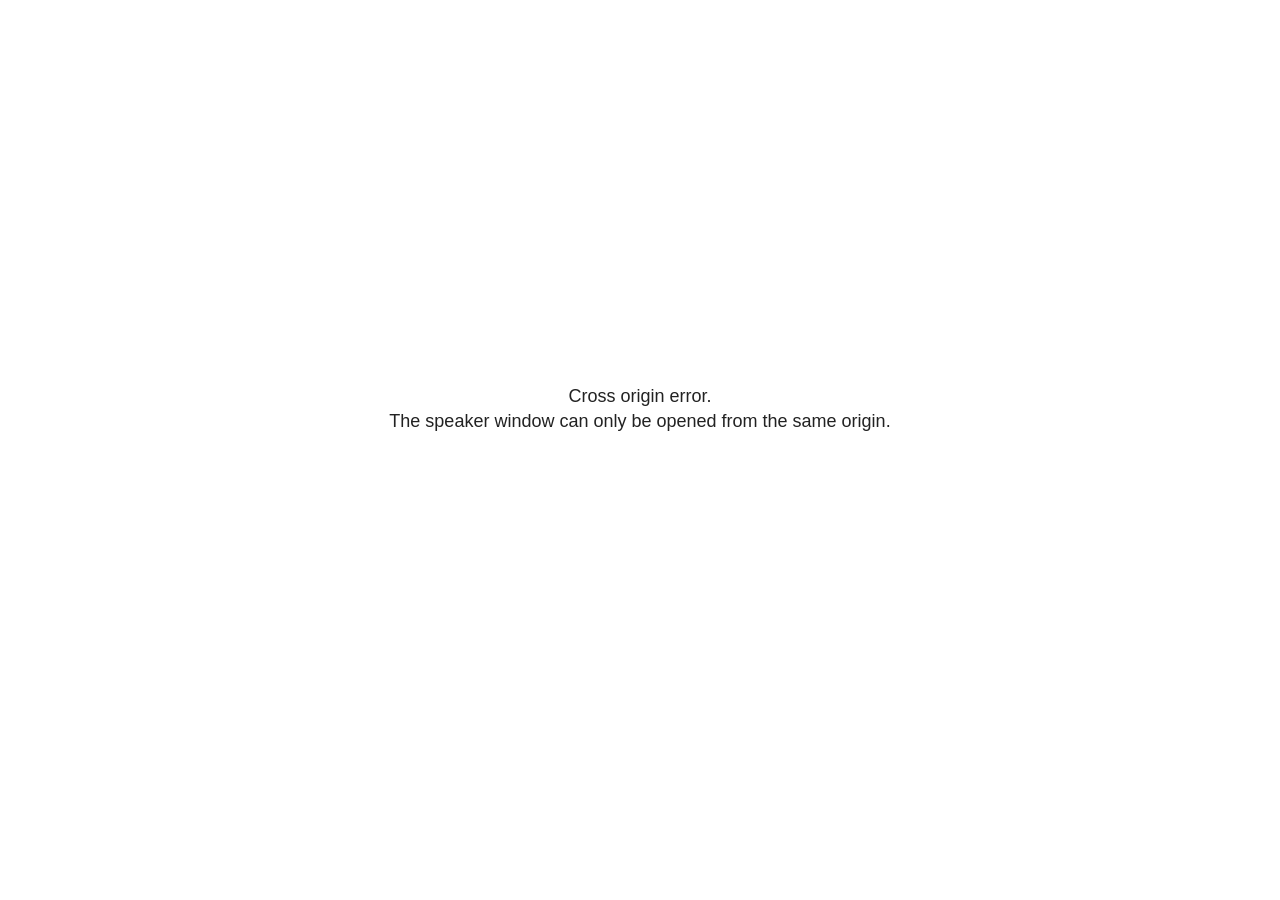
<file: Outlier_Detection_Spatio_Temporal_Data_files/libs/revealjs/plugin/notes/speaker-view.html>
<!--
	NOTE: You need to build the notes plugin after making changes to this file.
-->
<html lang="en">
	<head>
		<meta charset="utf-8">

		<title>reveal.js - Speaker View</title>

		<style>
			body {
				font-family: Helvetica;
				font-size: 18px;
			}

			#current-slide,
			#upcoming-slide,
			#speaker-controls {
				padding: 6px;
				box-sizing: border-box;
				-moz-box-sizing: border-box;
			}

			#current-slide iframe,
			#upcoming-slide iframe {
				width: 100%;
				height: 100%;
				border: 1px solid #ddd;
			}

			#current-slide .label,
			#upcoming-slide .label {
				position: absolute;
				top: 10px;
				left: 10px;
				z-index: 2;
			}

			#connection-status {
				position: absolute;
				top: 0;
				left: 0;
				width: 100%;
				height: 100%;
				z-index: 20;
				padding: 30% 20% 20% 20%;
				font-size: 18px;
				color: #222;
				background: #fff;
				text-align: center;
				box-sizing: border-box;
				line-height: 1.4;
			}

			.overlay-element {
				height: 34px;
				line-height: 34px;
				padding: 0 10px;
				text-shadow: none;
				background: rgba( 220, 220, 220, 0.8 );
				color: #222;
				font-size: 14px;
			}

			.overlay-element.interactive:hover {
				background: rgba( 220, 220, 220, 1 );
			}

			#current-slide {
				position: absolute;
				width: 60%;
				height: 100%;
				top: 0;
				left: 0;
				padding-right: 0;
			}

			#upcoming-slide {
				position: absolute;
				width: 40%;
				height: 40%;
				right: 0;
				top: 0;
			}

			/* Speaker controls */
			#speaker-controls {
				position: absolute;
				top: 40%;
				right: 0;
				width: 40%;
				height: 60%;
				overflow: auto;
				font-size: 18px;
			}

				.speaker-controls-time.hidden,
				.speaker-controls-notes.hidden {
					display: none;
				}

				.speaker-controls-time .label,
				.speaker-controls-pace .label,
				.speaker-controls-notes .label {
					text-transform: uppercase;
					font-weight: normal;
					font-size: 0.66em;
					color: #666;
					margin: 0;
				}

				.speaker-controls-time, .speaker-controls-pace {
					border-bottom: 1px solid rgba( 200, 200, 200, 0.5 );
					margin-bottom: 10px;
					padding: 10px 16px;
					padding-bottom: 20px;
					cursor: pointer;
				}

				.speaker-controls-time .reset-button {
					opacity: 0;
					float: right;
					color: #666;
					text-decoration: none;
				}
				.speaker-controls-time:hover .reset-button {
					opacity: 1;
				}

				.speaker-controls-time .timer,
				.speaker-controls-time .clock {
					width: 50%;
				}

				.speaker-controls-time .timer,
				.speaker-controls-time .clock,
				.speaker-controls-time .pacing .hours-value,
				.speaker-controls-time .pacing .minutes-value,
				.speaker-controls-time .pacing .seconds-value {
					font-size: 1.9em;
				}

				.speaker-controls-time .timer {
					float: left;
				}

				.speaker-controls-time .clock {
					float: right;
					text-align: right;
				}

				.speaker-controls-time span.mute {
					opacity: 0.3;
				}

				.speaker-controls-time .pacing-title {
					margin-top: 5px;
				}

				.speaker-controls-time .pacing.ahead {
					color: blue;
				}

				.speaker-controls-time .pacing.on-track {
					color: green;
				}

				.speaker-controls-time .pacing.behind {
					color: red;
				}

				.speaker-controls-notes {
					padding: 10px 16px;
				}

				.speaker-controls-notes .value {
					margin-top: 5px;
					line-height: 1.4;
					font-size: 1.2em;
				}

			/* Layout selector */
			#speaker-layout {
				position: absolute;
				top: 10px;
				right: 10px;
				color: #222;
				z-index: 10;
			}
				#speaker-layout select {
					position: absolute;
					width: 100%;
					height: 100%;
					top: 0;
					left: 0;
					border: 0;
					box-shadow: 0;
					cursor: pointer;
					opacity: 0;

					font-size: 1em;
					background-color: transparent;

					-moz-appearance: none;
					-webkit-appearance: none;
					-webkit-tap-highlight-color: rgba(0, 0, 0, 0);
				}

				#speaker-layout select:focus {
					outline: none;
					box-shadow: none;
				}

			.clear {
				clear: both;
			}

			/* Speaker layout: Wide */
			body[data-speaker-layout="wide"] #current-slide,
			body[data-speaker-layout="wide"] #upcoming-slide {
				width: 50%;
				height: 45%;
				padding: 6px;
			}

			body[data-speaker-layout="wide"] #current-slide {
				top: 0;
				left: 0;
			}

			body[data-speaker-layout="wide"] #upcoming-slide {
				top: 0;
				left: 50%;
			}

			body[data-speaker-layout="wide"] #speaker-controls {
				top: 45%;
				left: 0;
				width: 100%;
				height: 50%;
				font-size: 1.25em;
			}

			/* Speaker layout: Tall */
			body[data-speaker-layout="tall"] #current-slide,
			body[data-speaker-layout="tall"] #upcoming-slide {
				width: 45%;
				height: 50%;
				padding: 6px;
			}

			body[data-speaker-layout="tall"] #current-slide {
				top: 0;
				left: 0;
			}

			body[data-speaker-layout="tall"] #upcoming-slide {
				top: 50%;
				left: 0;
			}

			body[data-speaker-layout="tall"] #speaker-controls {
				padding-top: 40px;
				top: 0;
				left: 45%;
				width: 55%;
				height: 100%;
				font-size: 1.25em;
			}

			/* Speaker layout: Notes only */
			body[data-speaker-layout="notes-only"] #current-slide,
			body[data-speaker-layout="notes-only"] #upcoming-slide {
				display: none;
			}

			body[data-speaker-layout="notes-only"] #speaker-controls {
				padding-top: 40px;
				top: 0;
				left: 0;
				width: 100%;
				height: 100%;
				font-size: 1.25em;
			}

			@media screen and (max-width: 1080px) {
				body[data-speaker-layout="default"] #speaker-controls {
					font-size: 16px;
				}
			}

			@media screen and (max-width: 900px) {
				body[data-speaker-layout="default"] #speaker-controls {
					font-size: 14px;
				}
			}

			@media screen and (max-width: 800px) {
				body[data-speaker-layout="default"] #speaker-controls {
					font-size: 12px;
				}
			}

		</style>
	</head>

	<body>

		<div id="connection-status">Loading speaker view...</div>

		<div id="current-slide"></div>
		<div id="upcoming-slide"><span class="overlay-element label">Upcoming</span></div>
		<div id="speaker-controls">
			<div class="speaker-controls-time">
				<h4 class="label">Time <span class="reset-button">Click to Reset</span></h4>
				<div class="clock">
					<span class="clock-value">0:00 AM</span>
				</div>
				<div class="timer">
					<span class="hours-value">00</span><span class="minutes-value">:00</span><span class="seconds-value">:00</span>
				</div>
				<div class="clear"></div>

				<h4 class="label pacing-title" style="display: none">Pacing – Time to finish current slide</h4>
				<div class="pacing" style="display: none">
					<span class="hours-value">00</span><span class="minutes-value">:00</span><span class="seconds-value">:00</span>
				</div>
			</div>

			<div class="speaker-controls-notes hidden">
				<h4 class="label">Notes</h4>
				<div class="value"></div>
			</div>
		</div>
		<div id="speaker-layout" class="overlay-element interactive">
			<span class="speaker-layout-label"></span>
			<select class="speaker-layout-dropdown"></select>
		</div>

		<script>

			(function() {

				var notes,
					notesValue,
					currentState,
					currentSlide,
					upcomingSlide,
					layoutLabel,
					layoutDropdown,
					pendingCalls = {},
					lastRevealApiCallId = 0,
					connected = false

				var connectionStatus = document.querySelector( '#connection-status' );

				var SPEAKER_LAYOUTS = {
					'default': 'Default',
					'wide': 'Wide',
					'tall': 'Tall',
					'notes-only': 'Notes only'
				};

				setupLayout();

				let openerOrigin;

				try {
					openerOrigin = window.opener.location.origin;
				}
				catch ( error ) { console.warn( error ) }

				// In order to prevent XSS, the speaker view will only run if its
				// opener has the same origin as itself
				if( window.location.origin !== openerOrigin ) {
					connectionStatus.innerHTML = 'Cross origin error.<br>The speaker window can only be opened from the same origin.';
					return;
				}

				var connectionTimeout = setTimeout( function() {
					connectionStatus.innerHTML = 'Error connecting to main window.<br>Please try closing and reopening the speaker view.';
				}, 5000 );

				window.addEventListener( 'message', function( event ) {

					// Validate the origin of all messages to avoid parsing messages
					// that aren't meant for us. Ignore when running off file:// so
					// that the speaker view continues to work without a web server.
					if( window.location.origin !== event.origin && window.location.origin !== 'file://' ) {
						return
					}

					clearTimeout( connectionTimeout );
					connectionStatus.style.display = 'none';

					var data = JSON.parse( event.data );

					// The overview mode is only useful to the reveal.js instance
					// where navigation occurs so we don't sync it
					if( data.state ) delete data.state.overview;

					// Messages sent by the notes plugin inside of the main window
					if( data && data.namespace === 'reveal-notes' ) {
						if( data.type === 'connect' ) {
							handleConnectMessage( data );
						}
						else if( data.type === 'state' ) {
							handleStateMessage( data );
						}
						else if( data.type === 'return' ) {
							pendingCalls[data.callId](data.result);
							delete pendingCalls[data.callId];
						}
					}
					// Messages sent by the reveal.js inside of the current slide preview
					else if( data && data.namespace === 'reveal' ) {
						if( /ready/.test( data.eventName ) ) {
							// Send a message back to notify that the handshake is complete
							window.opener.postMessage( JSON.stringify({ namespace: 'reveal-notes', type: 'connected'} ), '*' );
						}
						else if( /slidechanged|fragmentshown|fragmenthidden|paused|resumed/.test( data.eventName ) && currentState !== JSON.stringify( data.state ) ) {

							dispatchStateToMainWindow( data.state );

						}
					}

				} );

				/**
				 * Updates the presentation in the main window to match the state
				 * of the presentation in the notes window.
				 */
				const dispatchStateToMainWindow = debounce(( state ) => {
					window.opener.postMessage( JSON.stringify({ method: 'setState', args: [ state ]} ), '*' );
				}, 500);

				/**
				 * Asynchronously calls the Reveal.js API of the main frame.
				 */
				function callRevealApi( methodName, methodArguments, callback ) {

					var callId = ++lastRevealApiCallId;
					pendingCalls[callId] = callback;
					window.opener.postMessage( JSON.stringify( {
						namespace: 'reveal-notes',
						type: 'call',
						callId: callId,
						methodName: methodName,
						arguments: methodArguments
					} ), '*' );

				}

				/**
				 * Called when the main window is trying to establish a
				 * connection.
				 */
				function handleConnectMessage( data ) {

					if( connected === false ) {
						connected = true;

						setupIframes( data );
						setupKeyboard();
						setupNotes();
						setupTimer();
						setupHeartbeat();
					}

				}

				/**
				 * Called when the main window sends an updated state.
				 */
				function handleStateMessage( data ) {

					// Store the most recently set state to avoid circular loops
					// applying the same state
					currentState = JSON.stringify( data.state );

					// No need for updating the notes in case of fragment changes
					if ( data.notes ) {
						notes.classList.remove( 'hidden' );
						notesValue.style.whiteSpace = data.whitespace;
						if( data.markdown ) {
							notesValue.innerHTML = marked( data.notes );
						}
						else {
							notesValue.innerHTML = data.notes;
						}
					}
					else {
						notes.classList.add( 'hidden' );
					}

					// Update the note slides
					currentSlide.contentWindow.postMessage( JSON.stringify({ method: 'setState', args: [ data.state ] }), '*' );
					upcomingSlide.contentWindow.postMessage( JSON.stringify({ method: 'setState', args: [ data.state ] }), '*' );
					upcomingSlide.contentWindow.postMessage( JSON.stringify({ method: 'next' }), '*' );

				}

				// Limit to max one state update per X ms
				handleStateMessage = debounce( handleStateMessage, 200 );

				/**
				 * Forward keyboard events to the current slide window.
				 * This enables keyboard events to work even if focus
				 * isn't set on the current slide iframe.
				 *
				 * Block F5 default handling, it reloads and disconnects
				 * the speaker notes window.
				 */
				function setupKeyboard() {

					document.addEventListener( 'keydown', function( event ) {
						if( event.keyCode === 116 || ( event.metaKey && event.keyCode === 82 ) ) {
							event.preventDefault();
							return false;
						}
						currentSlide.contentWindow.postMessage( JSON.stringify({ method: 'triggerKey', args: [ event.keyCode ] }), '*' );
					} );

				}

				/**
				 * Creates the preview iframes.
				 */
				function setupIframes( data ) {

					var params = [
						'receiver',
						'progress=false',
						'history=false',
						'transition=none',
						'autoSlide=0',
						'backgroundTransition=none'
					].join( '&' );

					var urlSeparator = /\?/.test(data.url) ? '&' : '?';
					var hash = '#/' + data.state.indexh + '/' + data.state.indexv;
					var currentURL = data.url + urlSeparator + params + '&scrollActivationWidth=false&postMessageEvents=true' + hash;
					var upcomingURL = data.url + urlSeparator + params + '&scrollActivationWidth=false&controls=false' + hash;

					currentSlide = document.createElement( 'iframe' );
					currentSlide.setAttribute( 'width', 1280 );
					currentSlide.setAttribute( 'height', 1024 );
					currentSlide.setAttribute( 'src', currentURL );
					document.querySelector( '#current-slide' ).appendChild( currentSlide );

					upcomingSlide = document.createElement( 'iframe' );
					upcomingSlide.setAttribute( 'width', 640 );
					upcomingSlide.setAttribute( 'height', 512 );
					upcomingSlide.setAttribute( 'src', upcomingURL );
					document.querySelector( '#upcoming-slide' ).appendChild( upcomingSlide );

				}

				/**
				 * Setup the notes UI.
				 */
				function setupNotes() {

					notes = document.querySelector( '.speaker-controls-notes' );
					notesValue = document.querySelector( '.speaker-controls-notes .value' );

				}

				/**
				 * We send out a heartbeat at all times to ensure we can
				 * reconnect with the main presentation window after reloads.
				 */
				function setupHeartbeat() {

					setInterval( () => {
						window.opener.postMessage( JSON.stringify({ namespace: 'reveal-notes', type: 'heartbeat'} ), '*' );
					}, 1000 );

				}

				function getTimings( callback ) {

					callRevealApi( 'getSlidesAttributes', [], function ( slideAttributes ) {
						callRevealApi( 'getConfig', [], function ( config ) {
							var totalTime = config.totalTime;
							var minTimePerSlide = config.minimumTimePerSlide || 0;
							var defaultTiming = config.defaultTiming;
							if ((defaultTiming == null) && (totalTime == null)) {
								callback(null);
								return;
							}
							// Setting totalTime overrides defaultTiming
							if (totalTime) {
								defaultTiming = 0;
							}
							var timings = [];
							for ( var i in slideAttributes ) {
								var slide = slideAttributes[ i ];
								var timing = defaultTiming;
								if( slide.hasOwnProperty( 'data-timing' )) {
									var t = slide[ 'data-timing' ];
									timing = parseInt(t);
									if( isNaN(timing) ) {
										console.warn("Could not parse timing '" + t + "' of slide " + i + "; using default of " + defaultTiming);
										timing = defaultTiming;
									}
								}
								timings.push(timing);
							}
							if ( totalTime ) {
								// After we've allocated time to individual slides, we summarize it and
								// subtract it from the total time
								var remainingTime = totalTime - timings.reduce( function(a, b) { return a + b; }, 0 );
								// The remaining time is divided by the number of slides that have 0 seconds
								// allocated at the moment, giving the average time-per-slide on the remaining slides
								var remainingSlides = (timings.filter( function(x) { return x == 0 }) ).length
								var timePerSlide = Math.round( remainingTime / remainingSlides, 0 )
								// And now we replace every zero-value timing with that average
								timings = timings.map( function(x) { return (x==0 ? timePerSlide : x) } );
							}
							var slidesUnderMinimum = timings.filter( function(x) { return (x < minTimePerSlide) } ).length
							if ( slidesUnderMinimum ) {
								message = "The pacing time for " + slidesUnderMinimum + " slide(s) is under the configured minimum of " + minTimePerSlide + " seconds. Check the data-timing attribute on individual slides, or consider increasing the totalTime or minimumTimePerSlide configuration options (or removing some slides).";
								alert(message);
							}
							callback( timings );
						} );
					} );

				}

				/**
				 * Return the number of seconds allocated for presenting
				 * all slides up to and including this one.
				 */
				function getTimeAllocated( timings, callback ) {

					callRevealApi( 'getSlidePastCount', [], function ( currentSlide ) {
						var allocated = 0;
						for (var i in timings.slice(0, currentSlide + 1)) {
							allocated += timings[i];
						}
						callback( allocated );
					} );

				}

				/**
				 * Create the timer and clock and start updating them
				 * at an interval.
				 */
				function setupTimer() {

					var start = new Date(),
					timeEl = document.querySelector( '.speaker-controls-time' ),
					clockEl = timeEl.querySelector( '.clock-value' ),
					hoursEl = timeEl.querySelector( '.hours-value' ),
					minutesEl = timeEl.querySelector( '.minutes-value' ),
					secondsEl = timeEl.querySelector( '.seconds-value' ),
					pacingTitleEl = timeEl.querySelector( '.pacing-title' ),
					pacingEl = timeEl.querySelector( '.pacing' ),
					pacingHoursEl = pacingEl.querySelector( '.hours-value' ),
					pacingMinutesEl = pacingEl.querySelector( '.minutes-value' ),
					pacingSecondsEl = pacingEl.querySelector( '.seconds-value' );

					var timings = null;
					getTimings( function ( _timings ) {

						timings = _timings;
						if (_timings !== null) {
							pacingTitleEl.style.removeProperty('display');
							pacingEl.style.removeProperty('display');
						}

						// Update once directly
						_updateTimer();

						// Then update every second
						setInterval( _updateTimer, 1000 );

					} );


					function _resetTimer() {

						if (timings == null) {
							start = new Date();
							_updateTimer();
						}
						else {
							// Reset timer to beginning of current slide
							getTimeAllocated( timings, function ( slideEndTimingSeconds ) {
								var slideEndTiming = slideEndTimingSeconds * 1000;
								callRevealApi( 'getSlidePastCount', [], function ( currentSlide ) {
									var currentSlideTiming = timings[currentSlide] * 1000;
									var previousSlidesTiming = slideEndTiming - currentSlideTiming;
									var now = new Date();
									start = new Date(now.getTime() - previousSlidesTiming);
									_updateTimer();
								} );
							} );
						}

					}

					timeEl.addEventListener( 'click', function() {
						_resetTimer();
						return false;
					} );

					function _displayTime( hrEl, minEl, secEl, time) {

						var sign = Math.sign(time) == -1 ? "-" : "";
						time = Math.abs(Math.round(time / 1000));
						var seconds = time % 60;
						var minutes = Math.floor( time / 60 ) % 60 ;
						var hours = Math.floor( time / ( 60 * 60 )) ;
						hrEl.innerHTML = sign + zeroPadInteger( hours );
						if (hours == 0) {
							hrEl.classList.add( 'mute' );
						}
						else {
							hrEl.classList.remove( 'mute' );
						}
						minEl.innerHTML = ':' + zeroPadInteger( minutes );
						if (hours == 0 && minutes == 0) {
							minEl.classList.add( 'mute' );
						}
						else {
							minEl.classList.remove( 'mute' );
						}
						secEl.innerHTML = ':' + zeroPadInteger( seconds );
					}

					function _updateTimer() {

						var diff, hours, minutes, seconds,
						now = new Date();

						diff = now.getTime() - start.getTime();

						clockEl.innerHTML = now.toLocaleTimeString( 'en-US', { hour12: true, hour: '2-digit', minute:'2-digit' } );
						_displayTime( hoursEl, minutesEl, secondsEl, diff );
						if (timings !== null) {
							_updatePacing(diff);
						}

					}

					function _updatePacing(diff) {

						getTimeAllocated( timings, function ( slideEndTimingSeconds ) {
							var slideEndTiming = slideEndTimingSeconds * 1000;

							callRevealApi( 'getSlidePastCount', [], function ( currentSlide ) {
								var currentSlideTiming = timings[currentSlide] * 1000;
								var timeLeftCurrentSlide = slideEndTiming - diff;
								if (timeLeftCurrentSlide < 0) {
									pacingEl.className = 'pacing behind';
								}
								else if (timeLeftCurrentSlide < currentSlideTiming) {
									pacingEl.className = 'pacing on-track';
								}
								else {
									pacingEl.className = 'pacing ahead';
								}
								_displayTime( pacingHoursEl, pacingMinutesEl, pacingSecondsEl, timeLeftCurrentSlide );
							} );
						} );
					}

				}

				/**
				 * Sets up the speaker view layout and layout selector.
				 */
				function setupLayout() {

					layoutDropdown = document.querySelector( '.speaker-layout-dropdown' );
					layoutLabel = document.querySelector( '.speaker-layout-label' );

					// Render the list of available layouts
					for( var id in SPEAKER_LAYOUTS ) {
						var option = document.createElement( 'option' );
						option.setAttribute( 'value', id );
						option.textContent = SPEAKER_LAYOUTS[ id ];
						layoutDropdown.appendChild( option );
					}

					// Monitor the dropdown for changes
					layoutDropdown.addEventListener( 'change', function( event ) {

						setLayout( layoutDropdown.value );

					}, false );

					// Restore any currently persisted layout
					setLayout( getLayout() );

				}

				/**
				 * Sets a new speaker view layout. The layout is persisted
				 * in local storage.
				 */
				function setLayout( value ) {

					var title = SPEAKER_LAYOUTS[ value ];

					layoutLabel.innerHTML = 'Layout' + ( title ? ( ': ' + title ) : '' );
					layoutDropdown.value = value;

					document.body.setAttribute( 'data-speaker-layout', value );

					// Persist locally
					if( supportsLocalStorage() ) {
						window.localStorage.setItem( 'reveal-speaker-layout', value );
					}

				}

				/**
				 * Returns the ID of the most recently set speaker layout
				 * or our default layout if none has been set.
				 */
				function getLayout() {

					if( supportsLocalStorage() ) {
						var layout = window.localStorage.getItem( 'reveal-speaker-layout' );
						if( layout ) {
							return layout;
						}
					}

					// Default to the first record in the layouts hash
					for( var id in SPEAKER_LAYOUTS ) {
						return id;
					}

				}

				function supportsLocalStorage() {

					try {
						localStorage.setItem('test', 'test');
						localStorage.removeItem('test');
						return true;
					}
					catch( e ) {
						return false;
					}

				}

				function zeroPadInteger( num ) {

					var str = '00' + parseInt( num );
					return str.substring( str.length - 2 );

				}

				/**
				 * Limits the frequency at which a function can be called.
				 */
				function debounce( fn, ms ) {

					var lastTime = 0,
						timeout;

					return function() {

						var args = arguments;
						var context = this;

						clearTimeout( timeout );

						var timeSinceLastCall = Date.now() - lastTime;
						if( timeSinceLastCall > ms ) {
							fn.apply( context, args );
							lastTime = Date.now();
						}
						else {
							timeout = setTimeout( function() {
								fn.apply( context, args );
								lastTime = Date.now();
							}, ms - timeSinceLastCall );
						}

					}

				}

			})();

		</script>
	</body>
</html>
</file>
